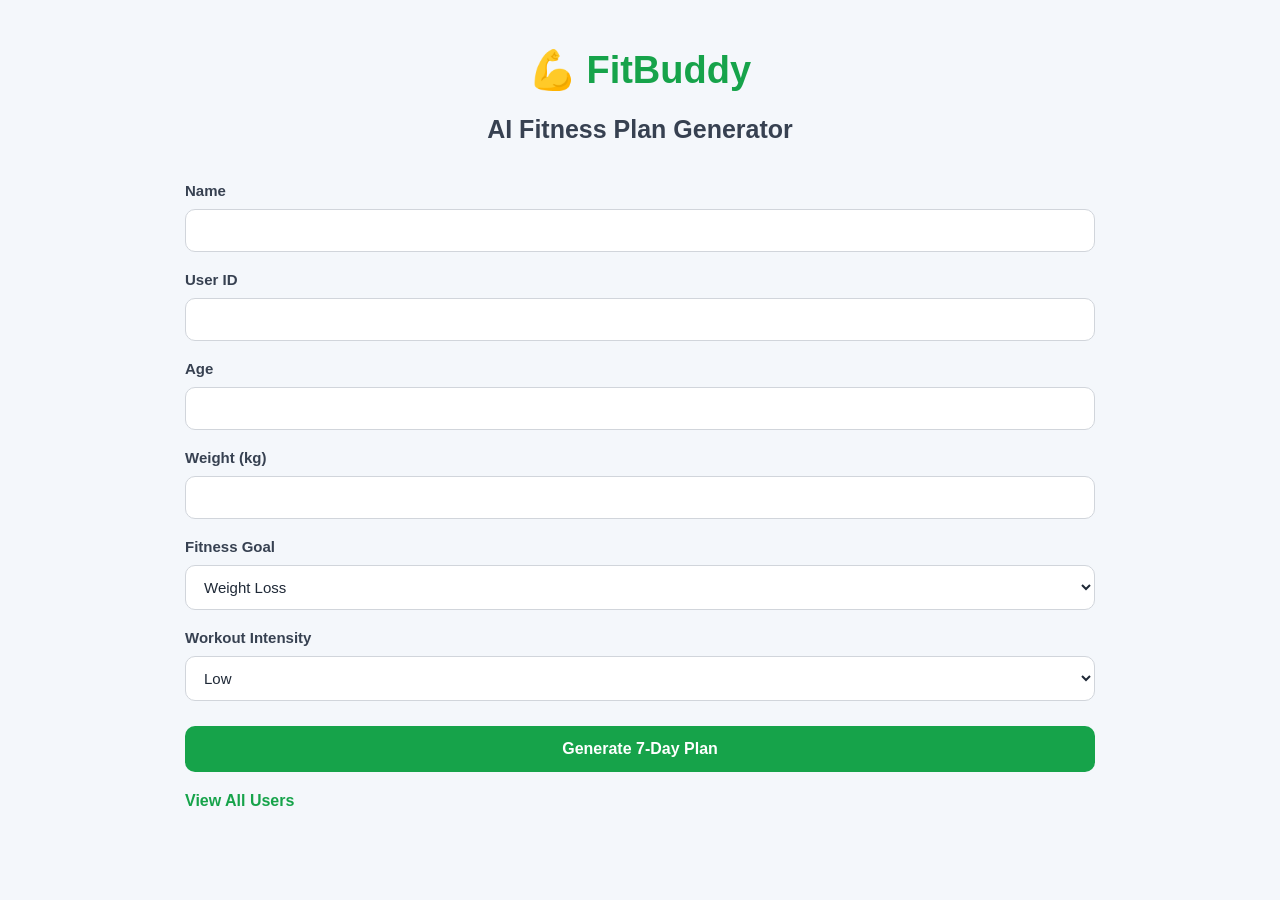
<file: app/templates/index.html>
<!DOCTYPE html>
<html>
<head>
    <title>FitBuddy</title>
    <link rel="stylesheet" href="/static/style.css">
</head>
<body>

<div class="container">
    <h1>💪 FitBuddy</h1>
    <h2>AI Fitness Plan Generator</h2>

    <form action="/generate-workout" method="post">

        <label>Name</label>
        <input type="text" name="username" required>

        <label>User ID</label>
        <input type="text" name="user_id" required>

        <label>Age</label>
        <input type="number" name="age" required>

        <label>Weight (kg)</label>
        <input type="number" name="weight" step="0.1" required>

        <label>Fitness Goal</label>
        <select name="goal" required>
            <option value="weight loss">Weight Loss</option>
            <option value="muscle gain">Muscle Gain</option>
            <option value="general fitness">General Fitness</option>
            <option value="strength">Strength</option>
            <option value="flexibility">Flexibility</option>
        </select>

        <label>Workout Intensity</label>
        <select name="intensity" required>
            <option value="low">Low</option>
            <option value="medium">Medium</option>
            <option value="high">High</option>
        </select>

        <button type="submit">Generate 7-Day Plan</button>

    </form>

    <p>
        <a href="/view-all-users">View All Users</a>
    </p>
</div>

</body>
</html>
</file>
<file: static/style.css>
/* =========================================================
   FitBuddy - Clean Fitness UI
   ========================================================= */

/* ---------- Global ---------- */

* {
    box-sizing: border-box;
}

body {
    margin: 0;
    padding: 0;
    font-family: Arial, Helvetica, sans-serif;
    background: #f4f7fb;
    color: #1f2937;
    line-height: 1.6;
}


/* ---------- Main Container ---------- */

.container {
    width: 100%;
    max-width: 950px;
    margin: 0 auto;
    padding: 40px 20px;
}


/* ---------- Card ---------- */

.card {
    background: #ffffff;
    border-radius: 18px;
    padding: 35px;
    box-shadow: 0 8px 30px rgba(0, 0, 0, 0.08);
}


/* ---------- Headings ---------- */

h1 {
    margin-top: 0;
    margin-bottom: 8px;
    text-align: center;
    font-size: 38px;
    font-weight: 700;
    color: #16a34a;
}

h2 {
    margin-top: 5px;
    margin-bottom: 30px;
    text-align: center;
    font-size: 25px;
    color: #374151;
}

h3 {
    margin-top: 28px;
    margin-bottom: 12px;
    font-size: 20px;
    color: #166534;
}


/* ---------- Form Labels ---------- */

label {
    display: block;
    margin-top: 16px;
    margin-bottom: 6px;
    font-size: 15px;
    font-weight: 600;
    color: #374151;
}


/* ---------- Text Inputs ---------- */

input[type="text"],
input[type="number"],
input[type="email"],
textarea,
select {
    width: 100%;
    padding: 12px 14px;
    border: 1px solid #d1d5db;
    border-radius: 10px;
    background: #ffffff;
    color: #1f2937;
    font-size: 15px;
    outline: none;
    transition: 0.2s ease;
}

input:focus,
textarea:focus,
select:focus {
    border-color: #22c55e;
    box-shadow: 0 0 0 3px rgba(34, 197, 94, 0.15);
}


/* ---------- Radio Buttons ---------- */

input[type="radio"] {
    margin-right: 6px;
    accent-color: #16a34a;
}

.radio-group {
    display: flex;
    flex-wrap: wrap;
    gap: 12px;
    margin-top: 8px;
}

.radio-group label {
    margin: 0;
    padding: 10px 15px;
    border: 1px solid #d1d5db;
    border-radius: 10px;
    background: #f9fafb;
    cursor: pointer;
    font-weight: 500;
    transition: 0.2s ease;
}

.radio-group label:hover {
    border-color: #22c55e;
    background: #f0fdf4;
}


/* ---------- Buttons ---------- */

button {
    width: 100%;
    margin-top: 25px;
    padding: 14px 20px;
    border: none;
    border-radius: 10px;
    background: #16a34a;
    color: white;
    font-size: 16px;
    font-weight: 700;
    cursor: pointer;
    transition: 0.2s ease;
}

button:hover {
    background: #15803d;
    transform: translateY(-1px);
}

button:active {
    transform: translateY(0);
}


/* ---------- Workout Plan ---------- */

.plan-box {
    margin-top: 10px;
    padding: 20px;
    border-left: 5px solid #16a34a;
    border-radius: 10px;
    background: #f0fdf4;
    overflow-x: auto;
}

.plan-box pre {
    margin: 0;
    white-space: pre-wrap;
    word-wrap: break-word;
    font-family: Arial, Helvetica, sans-serif;
    font-size: 15px;
    color: #374151;
    line-height: 1.7;
}


/* ---------- Nutrition Tip ---------- */

.tip-box {
    margin-top: 10px;
    padding: 18px 20px;
    border-left: 5px solid #f59e0b;
    border-radius: 10px;
    background: #fffbeb;
}

.tip-box p {
    margin: 0;
    color: #4b5563;
}


/* ---------- Textarea ---------- */

textarea {
    min-height: 120px;
    resize: vertical;
}


/* ---------- Links ---------- */

a {
    color: #16a34a;
    font-weight: 600;
    text-decoration: none;
}

a:hover {
    color: #15803d;
    text-decoration: underline;
}


/* ---------- Error Message ---------- */

.error {
    margin: 15px 0;
    padding: 14px;
    border-left: 5px solid #dc2626;
    border-radius: 8px;
    background: #fef2f2;
    color: #991b1b;
    font-weight: 600;
}


/* ---------- Success Message ---------- */

.success {
    margin: 15px 0;
    padding: 14px;
    border-left: 5px solid #16a34a;
    border-radius: 8px;
    background: #f0fdf4;
    color: #166534;
    font-weight: 600;
}


/* ---------- User Table ---------- */

table {
    width: 100%;
    margin-top: 20px;
    border-collapse: collapse;
    background: white;
    overflow: hidden;
    border-radius: 10px;
}

th {
    padding: 13px;
    background: #166534;
    color: white;
    text-align: left;
    font-size: 14px;
}

td {
    padding: 12px;
    border-bottom: 1px solid #e5e7eb;
    font-size: 14px;
}

tr:hover td {
    background: #f0fdf4;
}


/* ---------- Responsive Design ---------- */

@media (max-width: 700px) {

    .container {
        padding: 20px 12px;
    }

    .card {
        padding: 22px;
        border-radius: 14px;
    }

    h1 {
        font-size: 30px;
    }

    h2 {
        font-size: 21px;
    }

    .radio-group {
        flex-direction: column;
    }

    .radio-group label {
        width: 100%;
    }

    table {
        display: block;
        overflow-x: auto;
        white-space: nowrap;
    }
}


/* ---------- Small Screens ---------- */

@media (max-width: 400px) {

    .card {
        padding: 18px;
    }

    h1 {
        font-size: 27px;
    }

    h2 {
        font-size: 19px;
    }

    button {
        font-size: 15px;
    }
}
</file>
